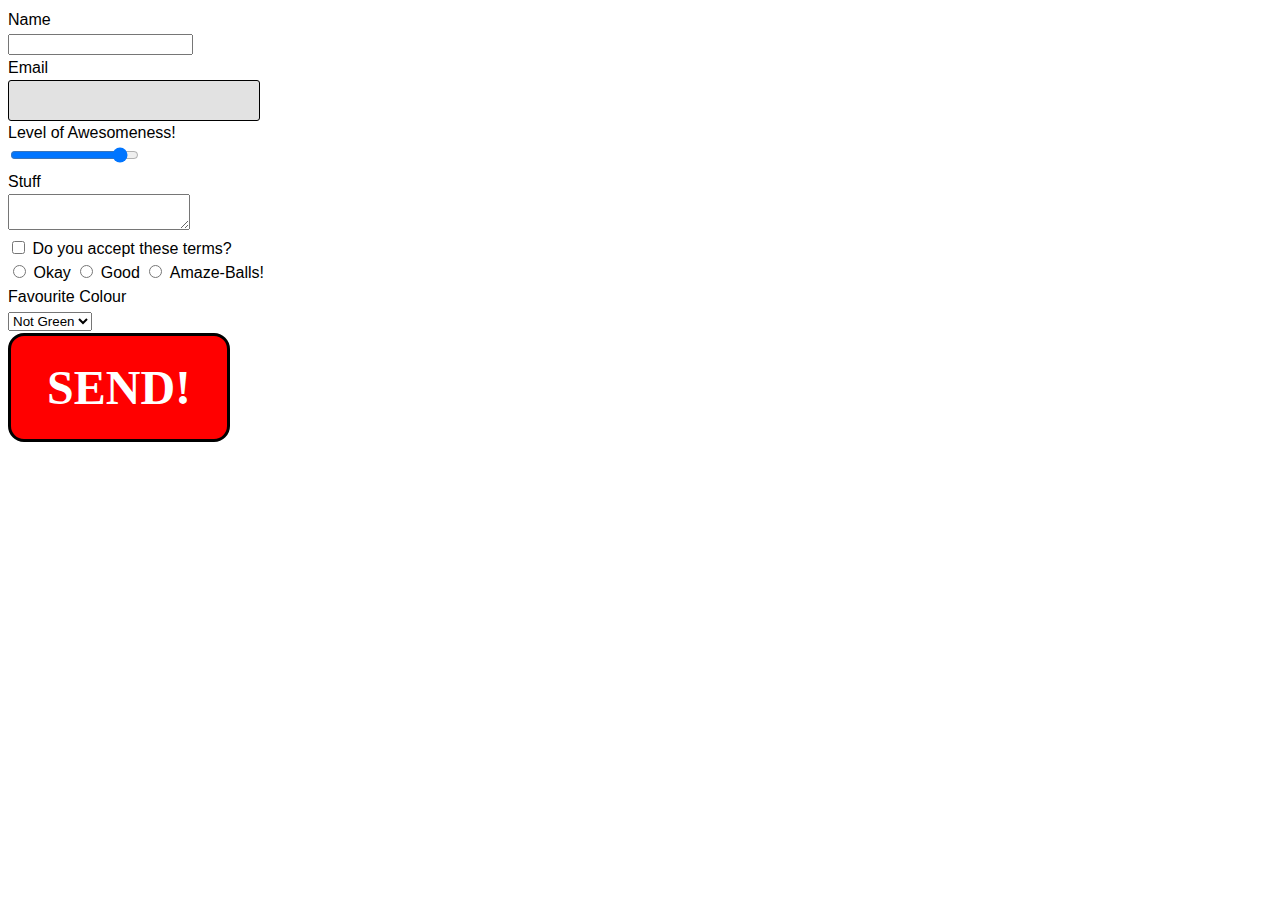
<file: forms/index.html>
<!DOCTYPE html>
<html lang="en-ca">

<head>
    <meta charset="utf-8">
    <title>Forms</title>
    <meta name="viewport" content="width=device-width,initial-scale=1">
    <link href="css/main.css" rel="stylesheet">
</head>
    
<form action="thanks.html" method="post">
    
    <div>
        <label for="name">Name</label>
        <input id="name">
    </div>
    
    <div>
        <label for="email">Email</label></label>
        <input type="email" id="email">
    </div>
    
    <!--
Input types:
-serach
-tel
-url
-number
-password
-color
-time
-date
-file
-->
    
    <div>
        <label for="awesomeness">Level of Awesomeness!</label>
        <input type="range" id="awesomeness" min="1" max="11" value="10">
    </div>
    
    <div>
        <label for="stuff">Stuff</label>
        <textarea id="stuff"></textarea>
    </div>
    
    <div>
        <input type="checkbox" id="terms">
        <label for="terms">Do you accept these terms?</label>
    </div>
    
    <div>
        <input type="radio" id="ok" name="level-of-awesomeness">
        <label for="ok">Okay</label>
        <input type="radio" id="good" name="level-of-awesomeness">
        <label for="ok">Good</label>
        <input type="radio" id="amazeballs" name="level-of-awesomeness">
        <label for="ok">Amaze-Balls!</label>
    </div>
    
    <div>
        <label for="fav-color">Favourite Colour</label>
        <select id="fav-color">
            <option>Green</option>
            <option>Green</option>
            <option>Green</option>
            <option>Green</option>
            <option>Green</option>
            <option>Green</option>
            <option selected>Not Green</option>
        </select>
    </div>
    
    <div>
        <button>SEND!</button>
    </div>
    
</form>
</file>
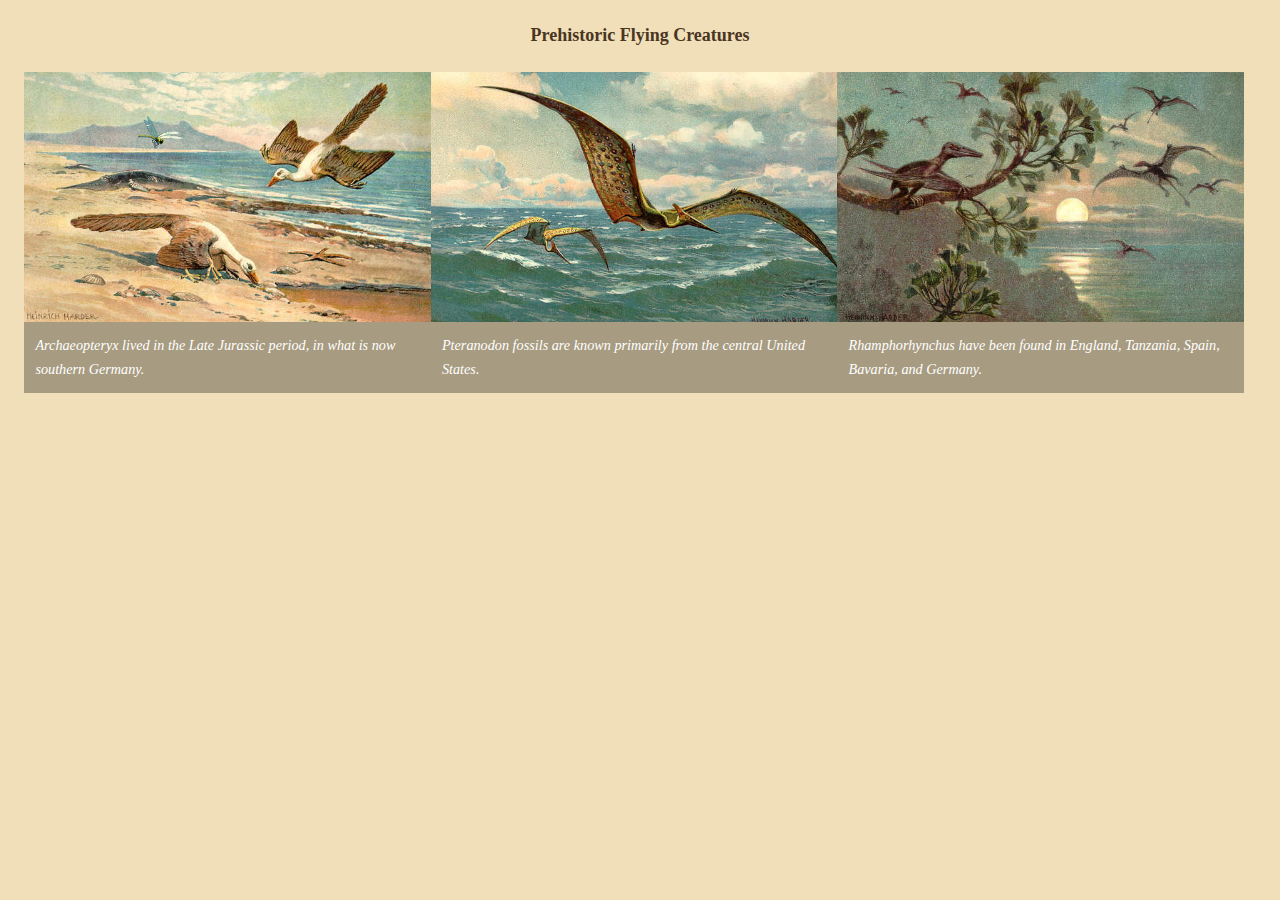
<file: media-queries-starter-code/index.html>
<!DOCTYPE html>
<html lang="en-ca">
<head>
  <meta charset="utf-8">
  <title>Dinosaurs + Media Queries</title>
  <meta name="viewport" content="width=device-width,initial-scale=1">
  <link href="css/main.css" rel="stylesheet">
</head>
<body>

<main>
  <h1>Prehistoric Flying Creatures</h1>

  <div>
    <figure class="dino-primary">
      <img src="images/archeopteryx.jpg" alt="">
      <figcaption><i>Archaeopteryx</i> lived in the Late Jurassic period, in what is now southern Germany.</figcaption>
    </figure>
    <figure class="dino-secondary">
      <img src="images/pteranodon.jpg" alt="">
      <figcaption><i>Pteranodon</i> fossils are known primarily from the central United States.</figcaption>
    </figure>
    <figure class="dino-secondary">
      <img src="images/rhamphorhynchus.jpg" alt="">
      <figcaption><i>Rhamphorhynchus</i> have been found in England, Tanzania, Spain, Bavaria, and Germany.</figcaption>
    </figure>
  </div>
</main>

</body>
</html>
</file>
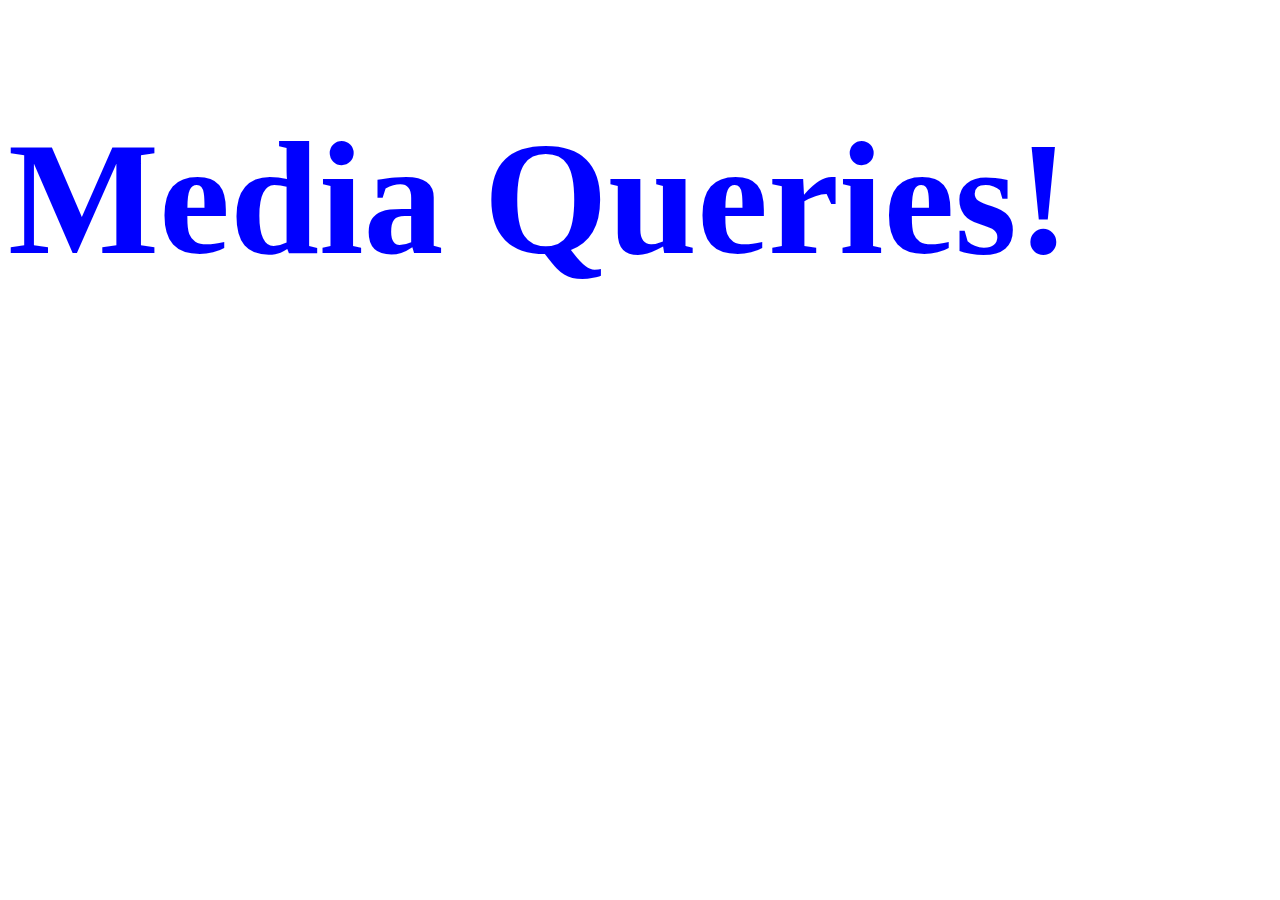
<file: media-queries/index.html>
<!DOCTYPE html>
<html lang="en ca">
<head>
    <meta charset="utf-8">
    <title>Media Queries</title>
    <link href="css/general.css" rel="stylesheet">
    <meta name="viewport" content="width=device-width,initial-scale=1">
</head>
<body>
    
<h1 class="title">Media Queries!</h1>
    
</body>
</html>
</file>
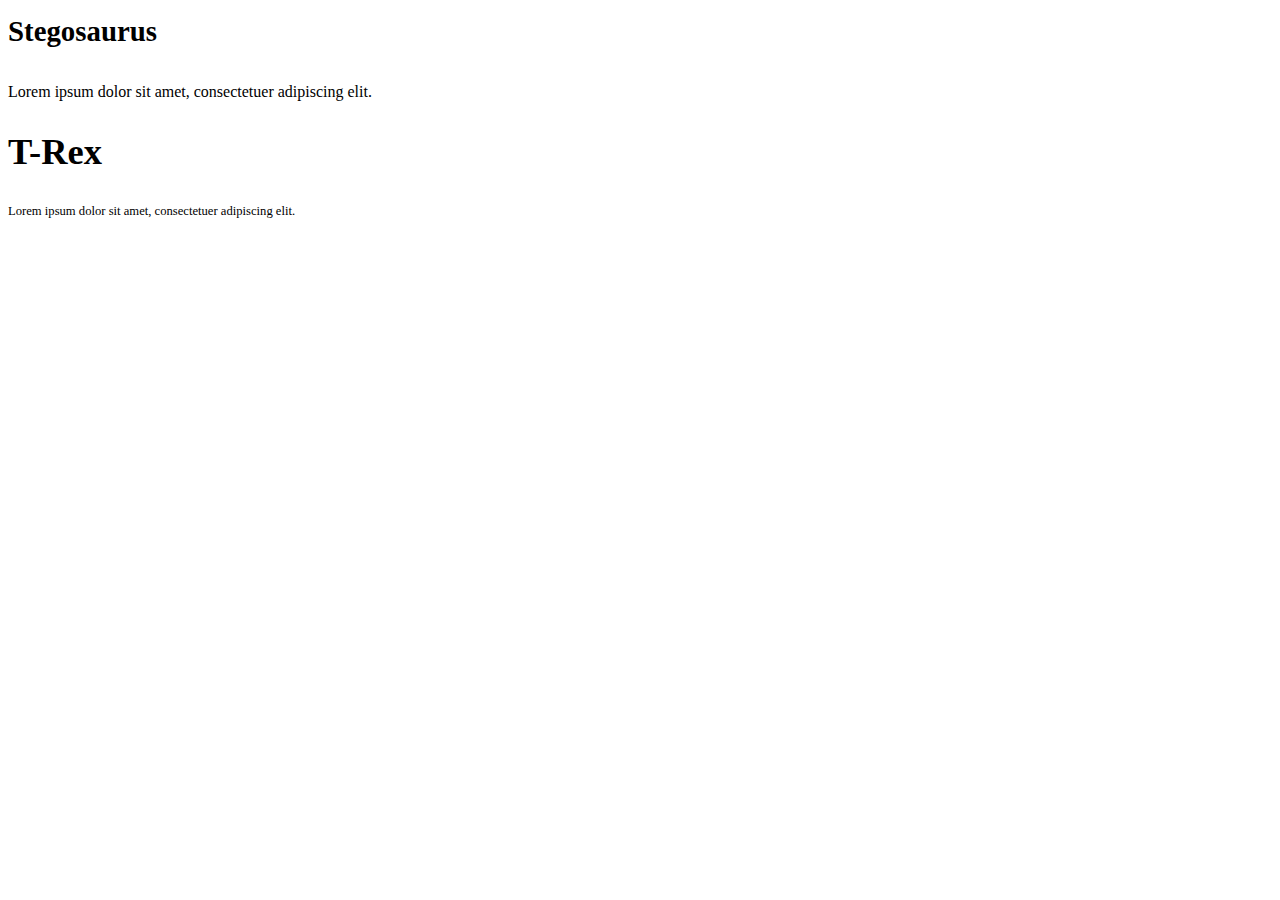
<file: modular-typography/index.html>
<!DOCTYPE html>
<html lang="en-ca">

<head>
    <meta charset="utf-8">
    <title>Modular Typography</title>
    <meta name="viewport" content="width=device-width,initial-scale=1">
    <link href="css/typography.css" rel="stylesheet">
</head>
<body>

<h1>Stegosaurus</h1>
<p>Lorem ipsum dolor sit amet, consectetuer adipiscing elit.</p>
    
<h2 class="yotta">T-Rex</h2>
<p class="micro">Lorem ipsum dolor sit amet, consectetuer adipiscing elit.</p>

</body>    
</html>
</file>
<file: forms/css/main.css>
@-moz-viewport {
    width: device-width;
    scale: 1;
}
@-ms-viewport {
    width: device-width;
    scale: 1;
}
@-o-viewport {
    width: device-width;
    scale: 1;
}
@-webkit-viewport {
    width: device-width;
    scale: 1;
}
@viewport {
    width: device-width;
    scale: 1;
}
html {
    margin: 0;
    padding: 0;
    box-sizing: border-box;
    font: normal 100%/1.5 sans-serif;
    -moz-text-size-adjust: 100%;
    -ms-text-size-adjust: 100%;
    -webkit-text-size-adjust: 100%;
    text-size-adjust: 100%;
}

label {
    display: block;
}


/* when a label comes immediately after an input */
input + label {
    display: inline-block;
}

button {
    font-size: 3em;
    border: 3px solid #000;
    color: white;
    background-color: red;
    font-family: Verdana;
    font-weight: bold;
    border-radius: 16px;
    padding: 0.5em 0.75em;
}

button:hover {
    background-color: #093;
    cursor: pointer;
    color: #FFF;
}

button:active {
    background-color: orange;
}

input[type="email"] {
    border: 1px solid #000;
    border-radius: 3px;
    font-size: 1.125em;
    font-family: sans-serif;
    background-color: #E2E2E2;
    padding: 0.5em;
    color: red;
}

input[type="email"]:focus {
    outline: 3px solid blue;
    background-color: #FFF;
}
    
a[href$=".pdf"] {
    
}
</file>
<file: media-queries-starter-code/css/main.css>
@-moz-viewport { width: device-width; scale: 1; }
@-ms-viewport { width: device-width; scale: 1; }
@-o-viewport { width: device-width; scale: 1; }
@-webkit-viewport { width: device-width; scale: 1; }
@viewport { width: device-width; scale: 1; }

html {
  margin: 0;
  padding: 0;
  box-sizing: border-box;

  background-color: #f0dfb9;

  font: normal 100%/1.5 Georgia,serif;
  -moz-text-size-adjust: 100%;
  -ms-text-size-adjust: 100%;
  -webkit-text-size-adjust: 100%;
  text-size-adjust: 100%;
}

*, *:before, *:after {
  box-sizing: inherit;
}

body {
  margin: 0;
  padding: 0;
}

img {
  display: block;
  width: 100%;
}

main {
  display: block;
  padding: 1.5em;
}

h1 {
  margin: 0 0 1.5rem;

  color: #4a3522;
  font-size: 1.1250rem;
  line-height: 1.3333;
  text-align: center;
}

figure {
  margin: 0;
  padding: 0;
  position: relative;
}

figcaption {
  bottom: 0;
  padding: 0.8em;
  width: 100%;

  background-color: rgba(0,0,0,0.3);

  color: #fff;
  font-size: 0.8889rem;
  font-style: italic;
  line-height: 1.6875;
}

/* ====================================== */
/*     DON'T TOUCH THE CSS ABOVE HERE     */
/* ====================================== */

@media only screen and (min-width: 31.25em) {
    
    .dino-secondary {
        float: left;
        width: 50%;
    }
    
    .dino-primary figcaption {
        position: absolute;
        bottom: 0;
}
    
@media only screen and (min-width: 50em) {
    
    .dino-primary,
    .dino-secondary {
        float: left;
        width: 33%;
    }
    
    .dino-primary figcaption {
        position: static;
    }
    
@media only screen and (min-width: 81.25em) {
    
    .dino-primary figcaption {
        position: absolute;
        bottom: 0;
    }
    
    .dino-secondary figcaption {
        position: absolute;
        bottom: 0;
    }
}
</file>
<file: media-queries/css/general.css>
@-moz-viewport { width: device-width; scale: 1;}
@-ms-viewport { width: device-width; scale: 1;}
@-o-viewport { width: device-width; scale: 1;}
@-webkit-viewport { width: device-width; scale: 1;}
@viewport { width: device-width; scale: 1;}

html {
    box-sizing: border-box;
}

*, *:before, *:after {
    box-sizing: inherit;
}

.title {
    color: red;
}

@media only screen and (min-width: 30em) {
    .title {
        color: green;
        font-size: 10rem;
}

@media only screen and (min-width: 50em) {
    .title {
        color: blue;
}
</file>
<file: modular-typography/css/typography.css>
html {
  font: normal 100%/1.5 Georgia,serif;
}

h1, h2, h3, h4, h5, h6,
p, ul, ol, dl, dd, figure,
blockquote, details, hr,
fieldset, pre, table {
  margin: 0 0 1.5rem;
}

.yotta {
  font-size: 2.2807rem;
  line-height: 1.3154;
}

.zetta {
  font-size: 2.0273rem;
  line-height: 1.4798;
}

h1, .exa {
  font-size: 1.8020rem;
  line-height: 1.6648;
}

h2, .peta {
  font-size: 1.6018rem;
  line-height: 1.8729;
}

h3, .tera {
  font-size: 1.4238rem;
  line-height: 1.0535;
}

h4, .giga {
  font-size: 1.2656rem;
  line-height: 1.1852;
}

h5, .mega {
  font-size: 1.1250rem;
  line-height: 1.3333;
}

h6, .kilo {
  font-size: 1.0000rem;
  line-height: 1.5000;
}

small, .milli {
  font-size: 0.8889rem;
  line-height: 1.6875;
}

.micro {
  font-size: 0.7901rem;
  line-height: 1.8984;
}

sub,
sup {
  font-size: 75%;
  line-height: 1px;
  position: relative;
  vertical-align: baseline;
}

sup {
  top: -0.5em;
}

sub {
  bottom: -0.25em;
}

.push {
  margin-bottom: 1.5rem;
}

.push-none, .push-0 {
  margin-bottom: 0;
}

.push-double, .push-2 {
  margin-bottom: 3.0000rem;
}

.push-half, .push-1-2 {
  margin-bottom: 0.7500rem;
}

.pad-top, .pad-t {
  padding-top: 1.5rem;
}

.pad-bottom, .pad-b {
  padding-bottom: 1.5rem;
}

.pad-top-double, .pad-t-2 {
  padding-top: 3.0000rem;
}

.pad-bottom-double, .pad-b-2 {
  padding-bottom: 3.0000rem;
}

.pad-top-half, .pad-t-1-2 {
  padding-top: 0.7500rem;
}

.pad-bottom-half, .pad-b-1-2 {
  padding-bottom: 0.7500rem;
}

.island {
  padding: 1.5rem;
}

.island-half, .island-1-2 {
  padding: 0.7500rem;
}

.island-double, .island-2 {
  padding: 3.0000rem;
}

.gutter {
  padding-left: 1.5rem;
  padding-right: 1.5rem;
}

.gutter-half, .gutter-1-2 {
  padding-left: 0.7500rem;
  padding-right: 0.7500rem;
}

.gutter-double, .gutter-2 {
  padding-left: 3.0000rem;
  padding-right: 3.0000rem;
}
</file>
